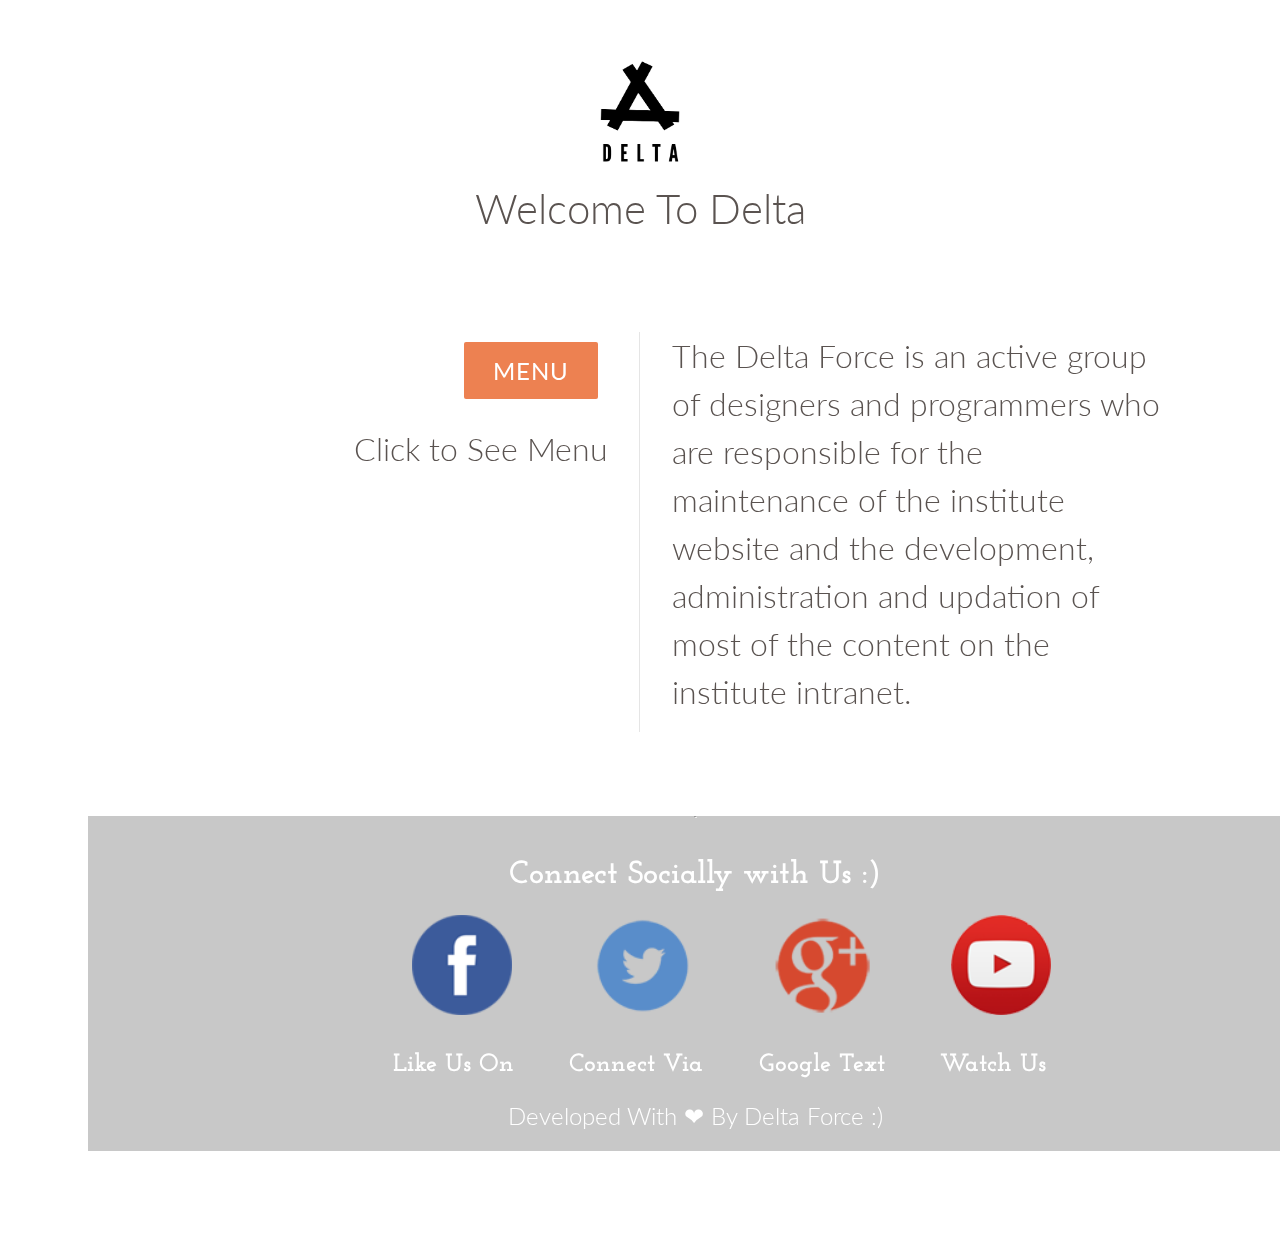
<file: delta-final/index.html>
<!DOCTYPE html>
<html lang="en" class="no-js">
	<head>
		<meta charset="UTF-8" />
		<meta http-equiv="X-UA-Compatible" content="IE=edge"> 
		<meta name="viewport" content="width=device-width, initial-scale=1"> 
		<title>Delta Website</title>
		<meta name="description" content="Perspective Page View Navigation: Transforms the page in 3D to reveal a menu" />
		<meta name="keywords" content="3d page, menu, navigation, mobile, perspective, css transform, web development, web design" />
		<meta name="author" content="Codrops" />
		
		<link rel="stylesheet" type="text/css" href="http://fonts.googleapis.com/css?family=Josefin+Slab">
		<link rel="shortcut icon" href="../favicon.ico">
		<link rel="stylesheet" type="text/css" href="css/normalize.css" />
		<link rel="stylesheet" type="text/css" href="css/component.css" />
		<link rel="stylesheet" type="text/css" href="css/new.css" />
				<link rel="stylesheet" type="text/css" href="css/demo.css" />
		<!-- csstransforms3d-shiv-cssclasses-prefixed-teststyles-testprop-testallprops-prefixes-domprefixes-load --> 
	<script src="js/modernizr.custom.25376.js"></script>
	</head>
	<body>
		<div id="perspective" class="perspective effect-airbnb">
			<div class="container">
				<div class="wrapper"><!-- wrapper needed for scroll -->
					<!-- Top Navigation -->
					
					<header class="codrops-header">
						<img id="logo" src="images/Delta-logo.png" />
						<h1>Welcome To Delta</h1>	
					</header>
					<div class="main clearfix">
						<div class="column">
							<p><button id="showMenu">Menu</button></p>
							<p>Click to See Menu</p>
						</div>
						<div class="column">
							<p>The Delta Force is an active group of designers and programmers who are responsible for the maintenance of the institute website and the development,<br> 
						administration and updation of most of the content on the institute intranet.</p>
						</div>
						<div class="related">
								<div id="footer">
		<hr width=1></hr>
		<div id="up"><br>
			<a id="social">Connect Socially with Us :)<br></a>
			<div id="socialBar">
			<p>
			<a href="https://www.facebook.com/delta.nit.trichy?fref=ts" target="_blank"><img id="facebook"  src="images/facebook.png" /></a>
			<a href="http://www.twitter.com" target="_blank"><img id="twitter" src="images/twitter.png" /></a>
			<a href="https://plus.google.com" target="_blank"><img id="google" src="images/google.png" /></a>
			<a href="http://www.youtube.com" target="_blank"><img id="youtube" src="images/youtube.png" /></a>
			</p>
			</div>
			<div id="socialText">
			<p>
			<a id="fbtext">Like Us On</a>
			<a id="twtext">Connect Via</a>
			<a id="gtext">Google Text</a>
			<a id="youtext">Watch Us</a>
			</p>
			</div>
		</div>
		<div id="down">
			<div id="downText">
			<p>
				Developed  With  &#10084;  By  Delta  Force :)
			</p>
			</div>
		</div>
	</div>
						</div>
					</div><!-- /main -->
				</div><!-- wrapper -->
			</div><!-- /container -->
			<nav class="outer-nav left vertical">
				<a href="#" class="icon-home">Home</a>
				<a href="members.html"  ><img src="images/members.png"/>Members</a>
				<a href="#" class="icon-news">Workshops</a>
				<a href="#" class="icon-image">Projects</a>
				<a href="#" class="icon-upload">Competitions</a>
				<a href="#" class="icon-mail" >SIG</a>
				<a href="games.htm" class="icon-star">Games</a>
				<a href="portals.html" class="icon-lock">Portals</a>
				
			</nav>
		</div><!-- /perspective -->
		
		<script src="js/classie.js"></script>
		<script src="js/menu.js"></script>
	</body>
</html>
</file>
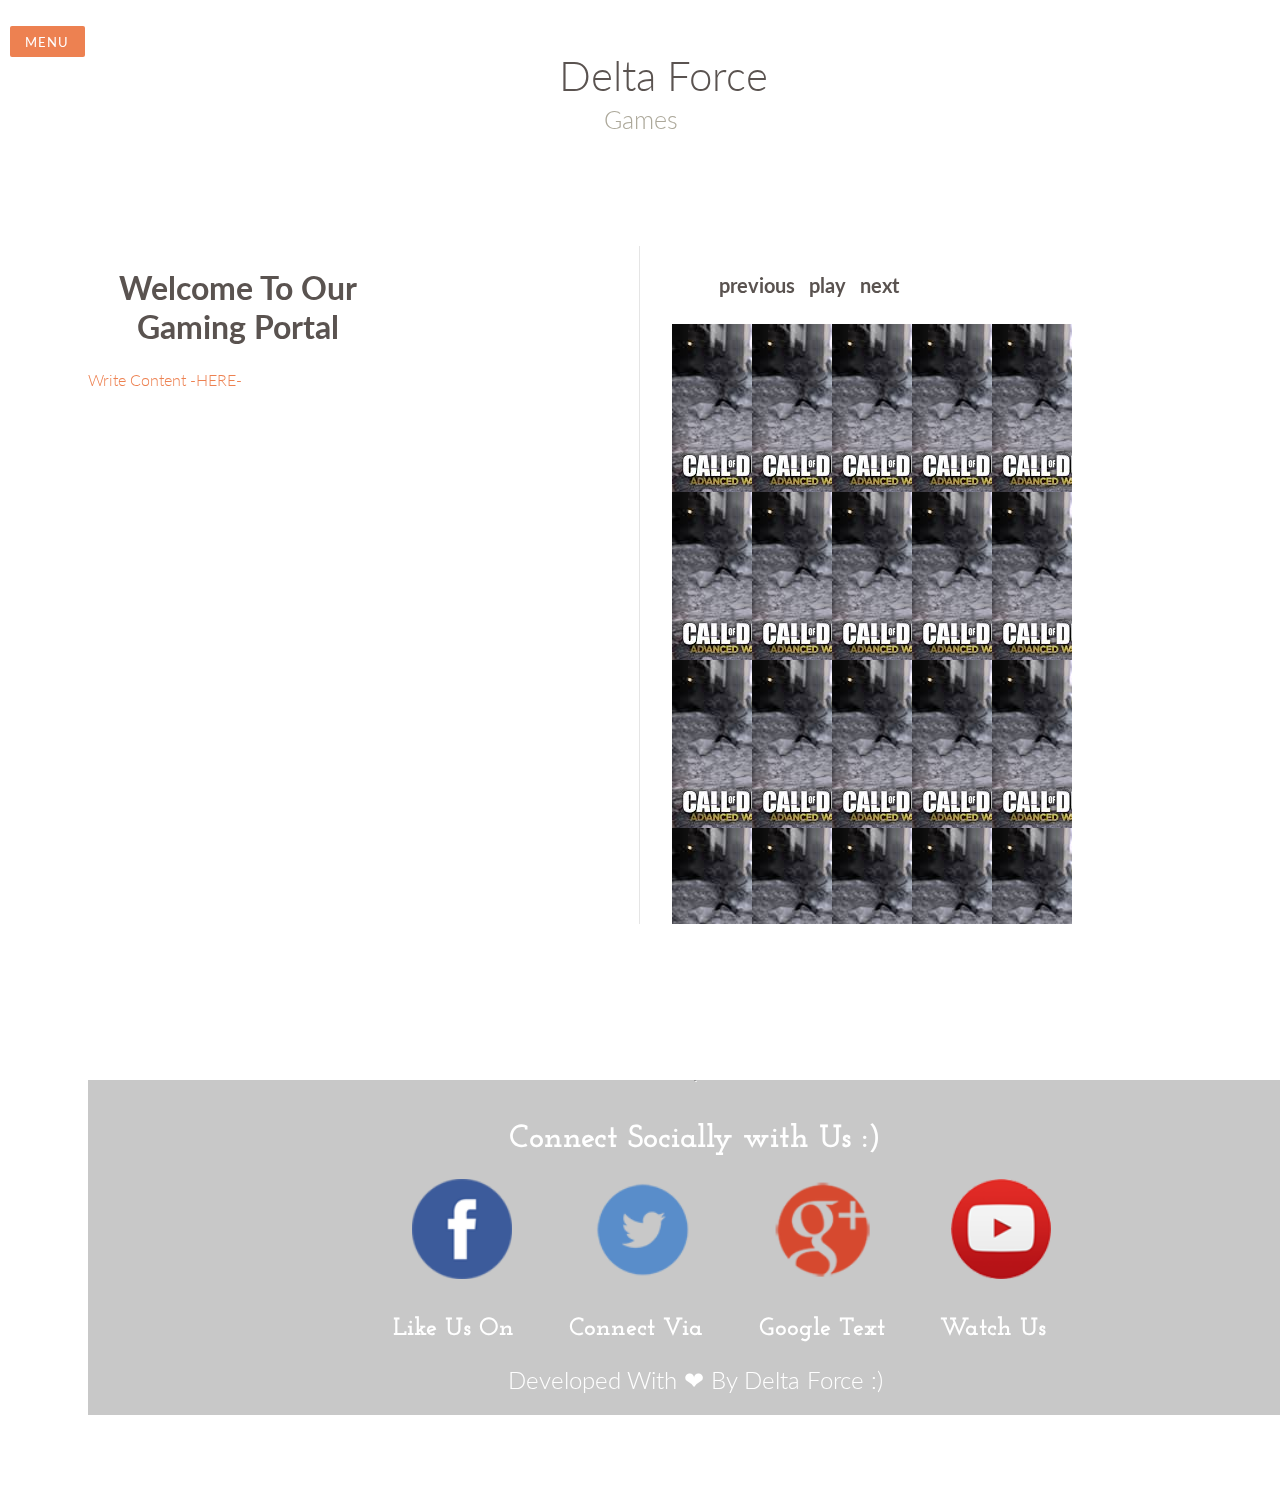
<file: delta-final/games.htm>
<!DOCTYPE html>
<html lang="en" class="no-js">
	<head>
		<meta charset="UTF-8" />
		<meta http-equiv="X-UA-Compatible" content="IE=edge"> 
		<meta name="viewport" content="width=device-width, initial-scale=1"> 
		<title>Delta Force</title>
		<meta name="description" content="Perspective Page View Navigation: Transforms the page in 3D to reveal a menu" />
		<meta name="keywords" content="3d page, menu, navigation, mobile, perspective, css transform, web development, web design" />
		<script type='text/javascript' src='https://ajax.googleapis.com/ajax/libs/jquery/1.7.2/jquery.min.js'></script>
		<link rel="stylesheet" type="text/css" href="http://fonts.googleapis.com/css?family=Josefin+Slab">
		<script type='text/javascript' src='js/modernizr.custom.13303.js'></script>
		<script type='text/javascript' src='js/jquery.shockwave.js'></script> 
		<script type='text/javascript' src='js/jquery.shockwave.effects.js'></script>
		<link rel="shortcut icon" href="../favicon.ico">
		<link rel="stylesheet" type="text/css" href="css/normalize.css" />

		<link rel="stylesheet" type="text/css" href="css/component.css" />
		<link rel="stylesheet" type="text/css" href="css/new.css" />
				<link rel="stylesheet" type="text/css" href="css/demo.css" />
		<link rel="stylesheet" type="text/css" href="css/games.css" />
		
		<script src="js/modernizr.custom.25376.js"></script>
		<script>

			var imagesDataArray = [ 
			   {
			      src: '1.jpg',
			      url: 'https://play.google.com/store/apps/details?id=com.imangi.templerun2&hl=en',
			      target: '_blank', 
			      description: 'Temple Run 2 is a 2013 endless running video game developed and published by Imangi Studios.'
			   },
			   {
			      src: '2.jpg',
			      url: 'https://play.google.com/store/apps/details?id=com.rovio.angrybirds&hl=en',
			      target: '_blank',
			      description: 'The survival of the Angry Birds is at stake. Dish out revenge on the greedy pigs who stole their eggs. Use the unique powers of each bird to destroy the pigs’ defenses. '
			   },
			   {
			      src: '3.jpg',
			      url: 'http://call-of-duty-4.en.softonic.com/',
			      description: 'Call of Duty 4: Modern Warfare is a 2007 first-person shooter video game, developed by Infinity Ward and published by Activision'
			   }
			];


			jQuery(function(){

				
				$('#cubeslider2').shockwave(imagesDataArray, {
			   'slider-type': 'CubeSlider',
			   'rotation-duration': 600,
			   'tiles-in-x': 5,
			   'tiles-in-y': 1,
			   'wave-fixed-origin': [0, 0],
				 'standard-control-buttons-area': null,
			   'next-slide-button': $('#cubeslider2next'),
			   'previous-slide-button': $('#cubeslider2prev'),
			   'play-pause-slideshow-buttons': $('#cubeslider2playpause')
				});

			})

		</script>

	</head>
	<body>
		<div id="perspective" class="perspective effect-airbnb">
			<div class="container">
				<div class="wrapper">
				<p style="float:left"><button id="showMenu">Menu</button></p>
					<header class="codrops-header">	
						<h1>Delta Force<span>Games</span></h1>	
					</header>
					<div class="main clearfix">
					<div id="coloumn" class="left-coloumn">
					<h1>Welcome To Our Gaming Portal</h1><br>
						<a>Write Content -HERE-</a>
					</div>
						<div class="column" style="float:right;">
							<ul class="cubeslider2-navarea" >
							<li id="cubeslider2prev">previous</li>
					  		<li id="cubeslider2playpause"><span class="play">play</span><span class="pause">pause</span></li>
					    	<li id="cubeslider2next">next</li>
							</ul>
							<div id='cubeslider2' style="float:left"></div>
						</div>
						<br style="clear:both">
												<div class="related">
								<div id="footer">
		<hr width=1></hr>
		<div id="up"><br>
			<a id="social">Connect Socially with Us :)<br></a>
			<div id="socialBar">
			<p>
			<a href="https://www.facebook.com/delta.nit.trichy?fref=ts" target="_blank"><img id="facebook"  src="images/facebook.png" /></a>
			<a href="http://www.twitter.com" target="_blank"><img id="twitter" src="images/twitter.png" /></a>
			<a href="https://plus.google.com" target="_blank"><img id="google" src="images/google.png" /></a>
			<a href="http://www.youtube.com" target="_blank"><img id="youtube" src="images/youtube.png" /></a>
			</p>
			</div>
			<div id="socialText">
			<p>
			<a id="fbtext">Like Us On</a>
			<a id="twtext">Connect Via</a>
			<a id="gtext">Google Text</a>
			<a id="youtext">Watch Us</a>
			</p>
			</div>
		</div>
		<div id="down">
			<div id="downText">
			<p>
				Developed  With  &#10084;  By  Delta  Force :)
			</p>
			</div>
		</div>
	</div>
						</div>
					</div>
				</div>
			</div>
			<nav class="outer-nav left vertical">
				<a href="index.html" class="icon-home">Home</a>
				<a href="members.html"  ><img src="images/members.png"/>Members</a>
				<a href="#" class="icon-news">Workshops</a>
				<a href="#" class="icon-image">Projects</a>
				<a href="#" class="icon-upload">Competitions</a>
				<a href="#" class="icon-mail" >SIG</a>
				<a href="games.htm" class="icon-star">Games</a>
				<a href="portals.html" class="icon-lock">Portals</a>
			</nav>
		</div>
		<script src="js/classie.js"></script>
		<script src="js/menu.js"></script>
	</body>
</html>
</file>
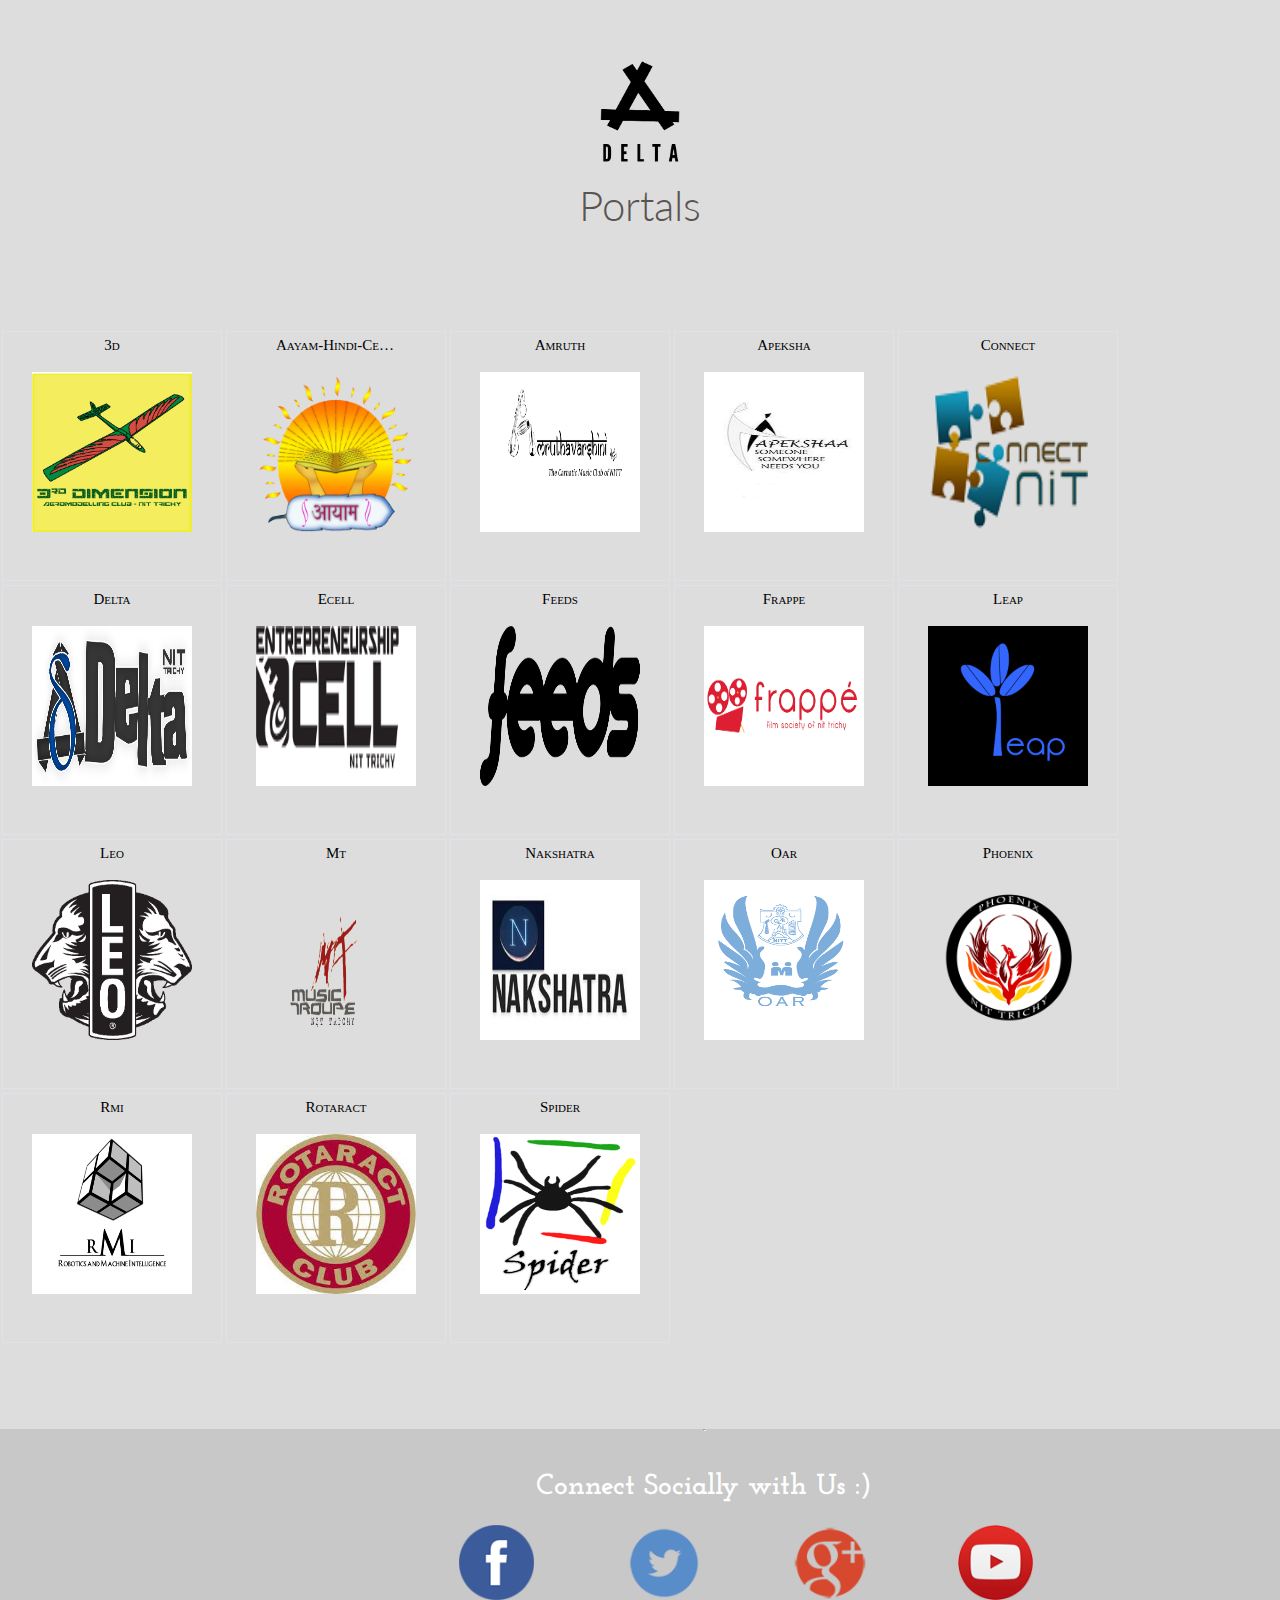
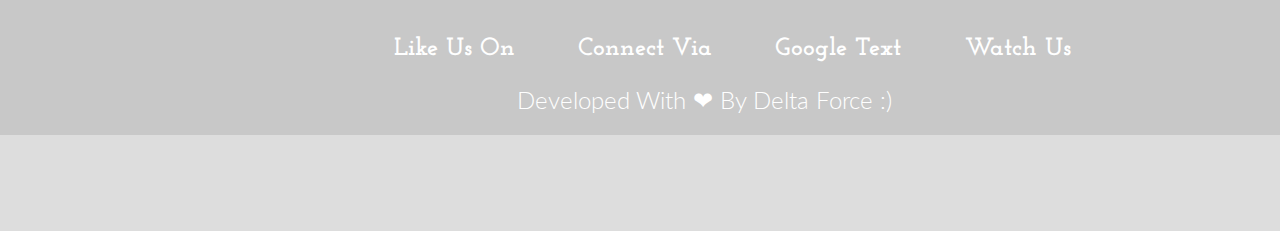
<file: delta-final/portals.html>
<html>
<head>
	<title>DELTA-PORTALS</title>
		<link rel="stylesheet" type="text/css" href="http://fonts.googleapis.com/css?family=Josefin+Slab">
		<link rel="stylesheet" type="text/css" href="css/new.css" />
	<style type="text/css">
	body{
		text-align:center;
	}
	
#up a{
font-family:Josefin Slab;
color:white;
font-size:29px;
}
#socialBar a{
padding-left:6%;
}
#socialText a{
font-size:25px ;
margin-left:4%;
}
#downText p{
padding-bottom:20px;
}
#socialBar a img{
width:75px;
height:75px;
}

		.portals{
			height: 95%;
			width: 100%;
			margin:0 auto;	
		}

		.portal {
			position:relative;
			top:0px;
			left:0px;
			width:220px;
			height:250px;
			border: 1px solid #e1e1e8;
			float:left;
			margin:2px;
			color:black;
			font-weight: normal;

		}

		.portal img{
			padding:10px;
		}
		.portal_info{
			display: none;
			font-family: Papyrus;
			-webkit-animation: slide-in-text 5s;
		}
		.portal_name{
			font-family: Papyrus;
	        display:inline-block;
	        overflow: hidden;
            text-overflow: ellipsis; 
            white-space: nowrap;
            width:120px;
            height:30px;
            margin:0 auto;
            vertical-align:bottom;
            
            
            padding-top:5px;
			font-size:15px;
			text-transform: capitalize;
			font-variant: small-caps;
			transition: color 1000ms ease, font-weight ease;
		}
		.portal_link{
			display:table;
            margin:0 auto;
		}
		.portal:hover {
            box-shadow: 0 0 15px #e1e1e8;
            color: black;
            font-weight: bold;
            cursor: pointer;
        }
        .blur{
        	display:none;
            position:fixed;
            top:0px;
            left:0px;
            background-color: #f2f2f5;
        	width:100%;
        	height:100%;
        	opacity:0.9;
        }
		.quickview
		{
			position: fixed;
			top: 100px;
			left: 35%;
			height: 475px;
			width: 30%;
			background-color: white;
			display: none;
			font-family: Papyrus;
			font-variant: small-caps;
			box-shadow: 0 0 15px #e1e1e8;
			-webkit-animation: slide-in 0.5s, slide-in-text 2s;
		}

		#close:hover{
			cursor: pointer;
			opacity: 0.5;
		}

		#close:active{
			top: 3px;
		}
	@-webkit-keyframes slide-in{
			0%{
				height: 0px;
				opacity: 0;
			}
			100%{
				height: 450px;
				opacity: 1;
			}
		}

	@-webkit-keyframes slide-in-text{
		0%{
			opacity: 0;
		}
		100%{
			opacity: 1;
		}
	}

	</style>
		
		<link rel="stylesheet" type="text/css" href="css/normalize.css" />
		<link rel="stylesheet" type="text/css" href="css/demo.css" />
		
	<script src="jquery.min.js" type="text/javascript"></script>
	<script type="text/javascript">
		function clickportal (name) {
			$(".quickview").css("display","none");
			$(".quickview").html('<img id="close" onclick="closequickview()" src="close.jpeg" height=25 width=25 style="position:absolute;top:5px;right:5px;">'+$("#"+name).html());
			setTimeout(viewquickview(name),5000);
		}
		function viewquickview(name){
            $(".blur").css("display","block");
			$(".quickview").css("display","block");
			
			
		}
		function closequickview()
		{
			$(".blur").css("display","none");
			$(".quickview").css("display","none");
		}
	</script>	
</head>
<body>
<div id="perspective" class="perspective effect-airbnb">
	<header class="codrops-header">
						<img id="logo" src="images/Delta-logo.png" />
						<h1>Portals</h1>	
					</header>
	<div class="container">
		<div class="portals">
		</div>
	</div>
	<div class="blur"></div>
	<div class="quickview">
		
	</div>
	<div class="related">
								<div id="footer">
		<hr width=1></hr>
		<div id="up"><br>
			<a id="social">Connect Socially with Us :)<br></a>
			<div id="socialBar">
			<p>
			<a href="https://www.facebook.com/delta.nit.trichy?fref=ts" target="_blank"><img id="facebook"  src="images/facebook.png" /></a>
			<a href="http://www.twitter.com" target="_blank"><img id="twitter" src="images/twitter.png" /></a>
			<a href="https://plus.google.com" target="_blank"><img id="google" src="images/google.png" /></a>
			<a href="http://www.youtube.com" target="_blank"><img id="youtube" src="images/youtube.png" /></a>
			</p>
			</div>
			<div id="socialText">
			<p>
			<a id="fbtext">Like Us On</a>
			<a id="twtext">Connect Via</a>
			<a id="gtext">Google Text</a>
			<a id="youtext">Watch Us</a>
			</p>
			</div>
		</div>
		<div id="down">
			<div id="downText">
			<p>
				Developed  With  &#10084;  By  Delta  Force :)
			</p>
			</div>
		</div>
	</div>
	
						</div>
						</div>
	<script src="portals.js" type="text/javascript"></script>
</body>
</html>
</file>
<file: delta-final/css/component.css>
@font-face {
	font-family: 'typicons';
	src:url('../fonts/typicons/typicons.eot');
	src:url('../fonts/typicons/typicons.eot?#iefix') format('embedded-opentype'),
		url('../fonts/typicons/typicons.ttf') format('truetype'),
		url('../fonts/typicons/typicons.woff') format('woff'),
		url('../fonts/typicons/typicons.svg#typicons') format('svg');
	font-weight: normal;
	font-style: normal;
}

html, body, .perspective {
	width: 100%;
	height: 100%;
}

.perspective {
	background: #aaa;
	position: relative;
}

.container {
	background: #fff;
	min-height: 100%;
	position: relative;
	outline: 1px solid rgba(0,0,0,0);
	z-index: 10;
	-webkit-transform: translateZ(0) translateX(0) rotateY(0deg); /* reset transforms (Chrome bug) */
	transform: translateZ(0) translateX(0) rotateY(0deg);
}

.container::after {
	content: '';
	position: absolute;
	top: 0;
	left: 0;
	width: 100%;
	height: 0px;
	opacity: 0;
	background: rgba(0,0,0,0.2);
	/* the transition delay of the height needs to be synced with the container transition time */
	-webkit-transition: opacity 0.4s, height 0s 0.4s;
	transition: opacity 0.4s, height 0s 0.4s;
}

.wrapper {
	position: relative;
}

.component {
	margin: 0 auto;
	width: 60%;
	text-align: justify;
	font-size: 1.5em;
}

/* Modal view */
.perspective.modalview {
	position: fixed;
	-webkit-perspective: 1500px;
	perspective: 1500px;
}

.modalview .container {
	position: absolute;
	overflow: hidden;
	width: 100%;
	height: 100%;
	cursor: pointer;
	-webkit-backface-visibility: hidden;
	backface-visibility: hidden;
}

.modalview .wrapper {
	-webkit-transform: translateZ(-1px); /* solves a rendering bug in Chrome on Windows */
}

.animate .container::after {
	opacity: 1;
	height: 101%;
	-webkit-transition: opacity 0.3s;
	transition: opacity 0.3s;
}

/* Outer Nav */
.outer-nav {
	position: absolute;
	height: auto;
	font-size: 2em;
}

.outer-nav.vertical {
	top: 50%;
	-webkit-transform: translateY(-50%);
	transform: translateY(-50%);
	-webkit-transform-style: preserve-3d;
	transform-style: preserve-3d;
}

.outer-nav.horizontal {
	left: 50%;
	width: 75%;
	max-width: 1000px;
	text-align: center;
	-webkit-transform: translateX(-50%);
	transform: translateX(-50%);
}

.outer-nav.left {
	left: 25%;
}

.outer-nav.right {
	right: 25%;
}

.outer-nav.top {
	top: 25%;
}

.outer-nav.bottom {
	bottom: 25%;
}

.outer-nav a {
	display: inline-block;
	white-space: nowrap;
	font-weight: 300;
	margin: 0 0 30px 0;
	color: #fff;
	-webkit-transition: color 0.3s;
	transition: color 0.3s;
	-webkit-transform-style: preserve-3d;
	transform-style: preserve-3d;
}

.outer-nav a:hover {
	color: #ffdccd;
}

.outer-nav.vertical a {
	display: block;
}

.outer-nav.horizontal a {
	margin: 15px 20px;
}

.outer-nav a::before {
	display: inline-block;
	font-family: 'typicons';
	speak: none;
	font-style: normal;
	font-weight: normal;
	font-variant: normal;
	text-transform: none;
	line-height: 1;
	margin-right: 10px;
	-webkit-font-smoothing: antialiased;
	-moz-osx-font-smoothing: grayscale;
	-webkit-backface-visibility: hidden;
	backface-visibility: hidden;
}

.icon-news::before { content: "\e600" }
.icon-home::before { content: "\e601" }
.icon-image::before { content: "\e602" }
.icon-upload::before { content: "\e603" }
.icon-star::before { content: "\e604" }
.icon-mail::before { content: "\e605" }
.icon-lock::before { content: "\e606" }
.icon-chart-pie::before { content: "\e607" }

/* Individual Effects */

/* Effect airbnb */
.effect-airbnb {
	background: #b8b6b4;
}

.effect-airbnb .container {
	-webkit-transition: -webkit-transform 0.4s;
	transition: transform 0.4s;
	-webkit-transform-origin: 50% 50%;
	transform-origin: 50% 50%;
}

.effect-airbnb.animate .container {
	-webkit-transform: translateZ(-1500px) translateX(100%) rotateY(-45deg);
	transform: translateZ(-1500px) translateX(100%) rotateY(-45deg);
}

.no-csstransforms3d .effect-airbnb.animate .container {
	left: 75%;
}

.effect-airbnb .outer-nav a {
	opacity: 0;
	-webkit-transform: translateX(-150px);
	transform: translateX(-150px);
	-webkit-transition: -webkit-transform 0.4s, opacity 0.4s;
	transition: transform 0.4s, opacity 0.4s;
}

.effect-airbnb.animate .outer-nav a {
	opacity: 1;
	-webkit-transform: translateX(0);
	transform: translateX(0);
}

.effect-airbnb.animate .outer-nav a:nth-child(2) {
	-webkit-transition-delay: 0.04s;
	transition-delay: 0.04s;
}

.effect-airbnb.animate .outer-nav a:nth-child(3) {
	-webkit-transition-delay: 0.08s;
	transition-delay: 0.08s;
}

.effect-airbnb.animate .outer-nav a:nth-child(4) {
	-webkit-transition-delay: 0.12s;
	transition-delay: 0.12s;
}

.effect-airbnb.animate .outer-nav a:nth-child(5) {
	-webkit-transition-delay: 0.16s;
	transition-delay: 0.16s;
}

.effect-airbnb.animate .outer-nav a:nth-child(6) {
	-webkit-transition-delay: 0.2s;
	transition-delay: 0.2s;
}

.effect-airbnb.animate .outer-nav a:nth-child(7) {
	-webkit-transition-delay: 0.24s;
	transition-delay: 0.24s;
}

/* Effect Move Left */
.effect-moveleft {
	background: #f4f3f1;
}

.effect-moveleft .container {
	-webkit-transition: -webkit-transform 0.4s;
	transition: transform 0.4s;
	-webkit-transform-origin: 50% 50%;
	transform-origin: 50% 50%;
}

.effect-moveleft .container::after {
	background: rgba(255,255,255,0.6);
}

.effect-moveleft.animate .container {
	-webkit-transform: translateX(-50%) rotateY(45deg) translateZ(-50px);
	transform: translateX(-50%) rotateY(45deg) translateZ(-50px);
}

.no-csstransforms3d .effect-moveleft.animate .container {
	left: -75%;
}

.effect-moveleft .outer-nav a {
	color: #e86a32;
	opacity: 0;
	-webkit-transform: translateX(100px) translateZ(-1000px);
	transform: translateX(100px) translateZ(-1000px);
	-webkit-transition: -webkit-transform 0.4s, opacity 0.4s;
	transition: transform 0.4s, opacity 0.4s;
}

.effect-moveleft .outer-nav a:hover {
	color: #333;
}

.effect-moveleft.animate .outer-nav a {
	opacity: 1;
	-webkit-transform: translateX(0) translateZ(0);
	transform: translateX(0) translateZ(0);
}

.effect-moveleft.animate .outer-nav a:nth-child(2) {
	-webkit-transition-delay: 0.04s;
	transition-delay: 0.04s;
}

.effect-moveleft.animate .outer-nav a:nth-child(3) {
	-webkit-transition-delay: 0.08s;
	transition-delay: 0.08s;
}

.effect-moveleft.animate .outer-nav a:nth-child(4) {
	-webkit-transition-delay: 0.12s;
	transition-delay: 0.12s;
}

.effect-moveleft.animate .outer-nav a:nth-child(5) {
	-webkit-transition-delay: 0.16s;
	transition-delay: 0.16s;
}

.effect-moveleft.animate .outer-nav a:nth-child(6) {
	-webkit-transition-delay: 0.2s;
	transition-delay: 0.2s;
}

.effect-moveleft.animate .outer-nav a:nth-child(7) {
	-webkit-transition-delay: 0.24s;
	transition-delay: 0.24s;
}

/* Effect Rotate Left */
.effect-rotateleft {
	background: #e96e4f;
}

.effect-rotateleft .container {
	-webkit-transition: -webkit-transform 0.4s;
	transition: transform 0.4s;
	-webkit-transform-origin: 0% 50%;
	transform-origin: 0% 50%;
}

.effect-rotateleft .container::after {
	background: rgba(255,255,255,0.6);
}

.effect-rotateleft.animate .container {
	-webkit-transform: translateZ(-1800px) translateX(-50%) rotateY(45deg);
	transform: translateZ(-1800px) translateX(-50%) rotateY(45deg);
}

.no-csstransforms3d .effect-rotateleft.animate .container {
	left: -75%;
}

.effect-rotateleft .outer-nav a {
	opacity: 0;
	-webkit-transform: translateX(350px) translateZ(-1000px);
	transform: translateX(350px) translateZ(-1000px);
	-webkit-transition: -webkit-transform 0.4s, opacity 0.4s;
	transition: transform 0.4s, opacity 0.4s;
}

.effect-rotateleft.animate .outer-nav a {
	opacity: 1;
	-webkit-transform: translateX(0) translateZ(0);
	transform: translateX(0) translateZ(0);
}

.effect-rotateleft.animate .outer-nav a:nth-child(2) {
	-webkit-transition-delay: 0.04s;
	transition-delay: 0.04s;
}

.effect-rotateleft.animate .outer-nav a:nth-child(3) {
	-webkit-transition-delay: 0.08s;
	transition-delay: 0.08s;
}

.effect-rotateleft.animate .outer-nav a:nth-child(4) {
	-webkit-transition-delay: 0.08s;
	transition-delay: 0.08s;
}

.effect-rotateleft.animate .outer-nav a:nth-child(5) {
	-webkit-transition-delay: 0.16s;
	transition-delay: 0.16s;
}

.effect-rotateleft.animate .outer-nav a:nth-child(6) {
	-webkit-transition-delay: 0.2s;
	transition-delay: 0.2s;
}

.effect-rotateleft.animate .outer-nav a:nth-child(7) {
	-webkit-transition-delay: 0.24s;
	transition-delay: 0.24s;
}

/* Effect Move Down */
.effect-movedown {
	background: #34495e;
}

.effect-movedown .container {
	-webkit-transition: -webkit-transform 0.4s;
	transition: transform 0.4s;
	-webkit-transform-origin: 50% 50%;
	transform-origin: 50% 50%;
}

.effect-movedown .container::after {
	background: rgba(52, 73, 94, 0.5);
}

.effect-movedown.animate .container {
	-webkit-transform: translateY(100%) translateZ(-1500px);
	transform: translateY(100%) translateZ(-1500px);
}

.no-csstransforms3d .effect-movedown.animate .container {
	top: 75%;
}

.effect-movedown .outer-nav a {
	opacity: 0;
	-webkit-transform: translateY(-20px);
	transform: translateY(-20px);
	-webkit-transition: -webkit-transform 0.4s, opacity 0.4s;
	transition: transform 0.4s, opacity 0.4s;
}

.effect-movedown .outer-nav a:hover {
	color: #ed8151;
}

.effect-movedown.animate .outer-nav a {
	opacity: 1;
	-webkit-transform: translateY(0);
	transform: translateY(0);
}

.effect-movedown.animate .outer-nav a:nth-child(2) {
	-webkit-transition-delay: 0.04s;
	transition-delay: 0.04s;
}

.effect-movedown.animate .outer-nav a:nth-child(3) {
	-webkit-transition-delay: 0.08s;
	transition-delay: 0.08s;
}

.effect-movedown.animate .outer-nav a:nth-child(4) {
	-webkit-transition-delay: 0.12s;
	transition-delay: 0.12s;
}

.effect-movedown.animate .outer-nav a:nth-child(5) {
	-webkit-transition-delay: 0.16s;
	transition-delay: 0.16s;
}

.effect-movedown.animate .outer-nav a:nth-child(6) {
	-webkit-transition-delay: 0.2s;
	transition-delay: 0.2s;
}

.effect-movedown.animate .outer-nav a:nth-child(7) {
	-webkit-transition-delay: 0.24s;
	transition-delay: 0.24s;
}

/* Effect Rotate Top */
.effect-rotatetop {
	background: #edcdbb;
}

.effect-rotatetop .container {
	-webkit-transition: -webkit-transform 0.4s;
	transition: transform 0.4s;
	-webkit-transform-origin: 50% 50%;
	transform-origin: 50% 50%;
}

.effect-rotatetop .container::after {
	background: rgba(94,59,43,0.6);
}

.effect-rotatetop.animate .container {
	-webkit-transform: translateZ(-1500px) translateY(-50%) rotateX(-45deg);
	transform: translateZ(-1500px) translateY(-50%) rotateX(-45deg);
}

.no-csstransforms3d .effect-rotatetop.animate .container {
	top: -75%;
}

.effect-rotatetop .outer-nav a {
	opacity: 0;
	color: #ed8151;
	-webkit-transform: translateY(200px) translateZ(-1000px);
	transform: translateY(200px) translateZ(-1000px);
	-webkit-transition: -webkit-transform 0.4s, opacity 0.4s;
	transition: transform 0.4s, opacity 0.4s;
}

.effect-rotatetop .outer-nav a:hover {
	color: #777;
}

.effect-rotatetop.animate .outer-nav a {
	opacity: 1;
	-webkit-transform: translateY(0) translateZ(0);
	transform: translateY(0) translateZ(0);
}

.effect-rotatetop.animate .outer-nav a:nth-child(2) {
	-webkit-transition-delay: 0.04s;
	transition-delay: 0.04s;
}

.effect-rotatetop.animate .outer-nav a:nth-child(3) {
	-webkit-transition-delay: 0.08s;
	transition-delay: 0.08s;
}

.effect-rotatetop.animate .outer-nav a:nth-child(4) {
	-webkit-transition-delay: 0.12s;
	transition-delay: 0.12s;
}

.effect-rotatetop.animate .outer-nav a:nth-child(5) {
	-webkit-transition-delay: 0.16s;
	transition-delay: 0.16s;
}

.effect-rotatetop.animate .outer-nav a:nth-child(6) {
	-webkit-transition-delay: 0.2s;
	transition-delay: 0.2s;
}

.effect-rotatetop.animate .outer-nav a:nth-child(7) {
	-webkit-transition-delay: 0.24s;
	transition-delay: 0.24s;
}

/* Effect Lay Down */
.effect-laydown {
	background: #b8b6b4;
}

.effect-laydown .container {
	-webkit-transition: -webkit-transform 0.4s;
	transition: transform 0.4s;
	-webkit-transform-origin: 50% 150%;
	transform-origin: 50% 150%;
}

.effect-laydown.animate .container {
	-webkit-transform: translateZ(-1500px) rotateX(80deg);
	transform: translateZ(-1500px) rotateX(80deg);
}

.no-csstransforms3d .effect-laydown.animate .container {
	top: 75%;
}

.effect-laydown .outer-nav a {
	opacity: 0;
	-webkit-transform: translateY(-200px) translateZ(-1000px);
	transform: translateY(-200px) translateZ(-1000px);
	-webkit-transition: -webkit-transform 0.4s, opacity 0.4s;
	transition: transform 0.4s, opacity 0.4s;
}

.effect-laydown.animate .outer-nav a {
	opacity: 1;
	-webkit-transform: translateY(0) translateZ(0);
	transform: translateY(0) translateZ(0);
}

.effect-laydown.animate .outer-nav a:nth-child(7){
	-webkit-transition-delay: 0.0s;
	transition-delay: 0.0s;
}

.effect-laydown.animate .outer-nav a:nth-child(6) {
	-webkit-transition-delay: 0.04s;
	transition-delay: 0.04s;
}

.effect-laydown.animate .outer-nav a:nth-child(5) {
	-webkit-transition-delay: 0.08s;
	transition-delay: 0.08s;
}

.effect-laydown.animate .outer-nav a:nth-child(4) {
	-webkit-transition-delay: 0.12s;
	transition-delay: 0.12s;
}

.effect-laydown.animate .outer-nav a:nth-child(3) {
	-webkit-transition-delay: 0.16s;
	transition-delay: 0.16s;
}

.effect-laydown.animate .outer-nav a:nth-child(2) {
	-webkit-transition-delay: 0.2s;
	transition-delay: 0.2s;
}
	
.effect-laydown.animate .outer-nav a:first-child {
	-webkit-transition-delay: 0.24s;
	transition-delay: 0.24s;
}

/* Media Queries */
@media screen and (max-width: 77em) {
	
	.outer-nav.top {
		top: 15%;
	}

	.outer-nav.bottom {
		bottom: 15%;
	}
}

@media screen and (max-width: 36.625em), screen and (max-height: 41.75em) {

	.outer-nav.top {
		top: 5%;
	}

	.outer-nav.bottom {
		bottom: 5%;
	}
	
	.outer-nav.horizontal {
		font-size: 1.7em;
		width: 6.2em;
	}

	.outer-nav.horizontal a {
		display: block;
		text-align: left;
	}

	/* Special Case */
	.effect-rotatetop .outer-nav.horizontal {
		width: 95%;
		bottom: auto;
		top: 50%;
	}

	.effect-rotatetop .outer-nav.horizontal a {
		display: inline-block;
	}

}

@media screen and (max-width: 31em), screen and (max-height: 36.2em) {
	.outer-nav.horizontal,
	.outer-nav.vertical {
		font-size: 1.2em;
		width: 6.8em;
	}

	.outer-nav.right {
		right: auto;
		left: 50%;
	}
}

@media screen and (max-height: 31.6em) {
	.outer-nav a {
		margin-bottom: 20px;
	}
}
</file>
<file: delta-final/css/new.css>
#container{
background-image:url('grid.png');
}
.codrops-header img{
width:100px;
height:130px;
}
#top a{
color:grey;
}
#footer{
width:110%;
background-color:rgb(200,200,200);
}
#footer{
color:white;
}
#up a{
font-family:Josefin Slab;
color:white;
font-size:32px;
}
#socialBar a{
padding-left:6%;
}
#socialText a{
font-size:25px ;
margin-left:4%;
}
#downText p{
padding-bottom:20px;
}
#socialBar a img{
width:100px;
height:100px;
}
</file>
<file: delta-final/css/demo.css>
@import url(http://fonts.googleapis.com/css?family=Lato:300,400,700);
@font-face {
	font-weight: normal;
	font-style: normal;
	font-family: 'codropsicons';
	src:url('../fonts/codropsicons/codropsicons.eot');
	src:url('../fonts/codropsicons/codropsicons.eot?#iefix') format('embedded-opentype'),
		url('../fonts/codropsicons/codropsicons.woff') format('woff'),
		url('../fonts/codropsicons/codropsicons.ttf') format('truetype'),
		url('../fonts/codropsicons/codropsicons.svg#codropsicons') format('svg');
}

*, *:after, *:before { -webkit-box-sizing: border-box; -moz-box-sizing: border-box; box-sizing: border-box; }

body {
	background: #ddd;
	color: #5a5350;
	font-weight: 300;
	font-family: 'Lato', Calibri, Arial, sans-serif;
	overflow-y: scroll;
	overflow-x: hidden;
}

a {
	text-decoration: none;
	color: #ed8151;
	outline: none;
}

a:hover, a:focus {
	color: #e86a32;
	outline: none;
}

/* Clearfix hack by Nicolas Gallagher: http://nicolasgallagher.com/micro-clearfix-hack/ */
.clearfix:before,
.clearfix:after {
	display: table;
	content: " ";
}

.clearfix:after {
	clear: both;
}

.codrops-header,
.codrops-top {
	font-family: 'Lato', Arial, sans-serif;
}

.codrops-header {
	margin: 0 auto 3em;
	padding: 3em;
	text-align: center;
}

.codrops-header h1 {
	margin: 0;
	font-weight: 300;
	font-size: 2.625em;
	line-height: 1.3;
}

.codrops-header span {
	display: block;
	padding: 0 0 0.6em 0.1em;
	font-size: 60%;
	color: #aca89a;
}

/* To Navigation Style */
.codrops-top {
	width: 100%;
	text-transform: uppercase;
	font-size: 0.69em;
	line-height: 2.2;
	font-weight: 700;
	background: rgba(255,255,255,0.3);
}

.codrops-top a {
	display: inline-block;
	padding: 0 1em;
	text-decoration: none;
	letter-spacing: 0.1em;
}

.codrops-top a:hover {
	background: rgba(255,255,255,0.4);
	color: #333;
}

.codrops-top span.right {
	float: right;
}

.codrops-top span.right a {
	display: block;
	float: left;
}

.codrops-icon:before {
	margin: 0 4px;
	text-transform: none;
	font-weight: normal;
	font-style: normal;
	font-variant: normal;
	font-family: 'codropsicons';
	line-height: 1;
	speak: none;
	-webkit-font-smoothing: antialiased;
}

.codrops-icon-drop:before {
	content: "\e001";
}

.codrops-icon-prev:before {
	content: "\e004";
}

.main {
	max-width: 69em;
	margin: 0 auto;
}

.column {
	float: left;
	width: 50%;
	padding: 0 2em;
	min-height: 300px;
	position: relative;
	text-align: right;
}

.column:nth-child(2) {
	box-shadow: -1px 0 0 rgba(0,0,0,0.1);
	text-align: left;
}

.column p {
	font-weight: 300;
	font-size: 2em;
	padding: 0 0 0.5em;
	margin: 0;
	line-height: 1.5;
}

.codrops-demos a,
button {
	border: none;
	padding: 0.6em 1.2em;
	background: #a9a9a9;
	color: #fff;
	font-family: 'Lato', Calibri, Arial, sans-serif;
	font-size: 1em;
	letter-spacing: 1px;
	text-transform: uppercase;
	cursor: pointer;
	display: inline-block;
	margin: 10px;
	border-radius: 2px;
	font-weight: 400;
	outline: none;
}

.codrops-demos a:hover,
.codrops-demos a:active,
.codrops-demos a.current-demo {
	background: #777;
}


button {
	font-size: 75%;
	background: #ed8151;
}

button:hover,
button:active {
	background: #e86a32;
}

.related {
	text-align: center;
	font-size: 1.5em;
	margin-top: 3em;
	clear: both;
	padding: 3em 0;
}

.related a {
	font-weight: 700;
	font-size: 0.9em;
}

@media screen and (max-width: 46.0625em) {
	#up a{
	font-size:24px;
	}
	#socialText a{
	position:relative;
	bottom:20px;
	font-size:13px;
	}
	#downText{
	font-size:20px;
	padding-bottom:20px;
	}
	#socialBar a img{
	width:50px;
	height:50px;
	}
	.codrops-header {
		margin-bottom: 0;
		padding-bottom: 1em;
	}

	.column {
		width: 100%;
		min-width: auto;
		min-height: 0;
		padding: 2em; 
		text-align: center;
	}

	.column p {
		font-size: 1.5em;
	}

	.column:nth-child(2) {
		text-align: center;
		box-shadow: 0 -1px 0 rgba(0,0,0,0.1);
	}
}

@media screen and (max-width: 25em) {
	#up a{
	font-size:24px;
	}
	#socialText a{
	position:relative;
	bottom:20px;
	font-size:13px;
	}
	#downText{
	font-size:18px;
	padding-bottom:20px;
	
	}
	#socialBar a img{
	width:50px;
	height:50px;
	}
	.codrops-header {
		font-size: 80%;
	}

	.codrops-top {
		font-size: 120%;
	}

	.codrops-icon span {
		display: none;
	}

}
</file>
<file: delta-final/css/games.css>
.cubeslider2-navarea{
font-size:20px;
font-weight:bold;
text-align:center;			
}
ul.cubeslider2-navarea{
			list-style: none;
			overflow: hidden;
			}

ul.cubeslider2-navarea li{
			display: block;
			float: left;
			cursor: pointer;
			padding: 7px;
			margin:right: 5px;
			}

ul.cubeslider2-navarea li:hover{
			background: lightyellow;
			}
#coloumn {
margin:10
}
#coloumn h1,#coloumn a{
display: inline-block;
vertical-align: middle;
line-height: normal;
text-align:center;
}
#codrops-header h1,span{
text-align:center;
}
.left-coloumn{
width:300px;
height:auto;

float:left;
}
.left-coloumn h1,.left-coloumn a{
display: inline-block;
vertical-align: middle;
line-height: normal;
text-align:center;
}
#showMenu{
font-size:0.8em;
}
</file>
